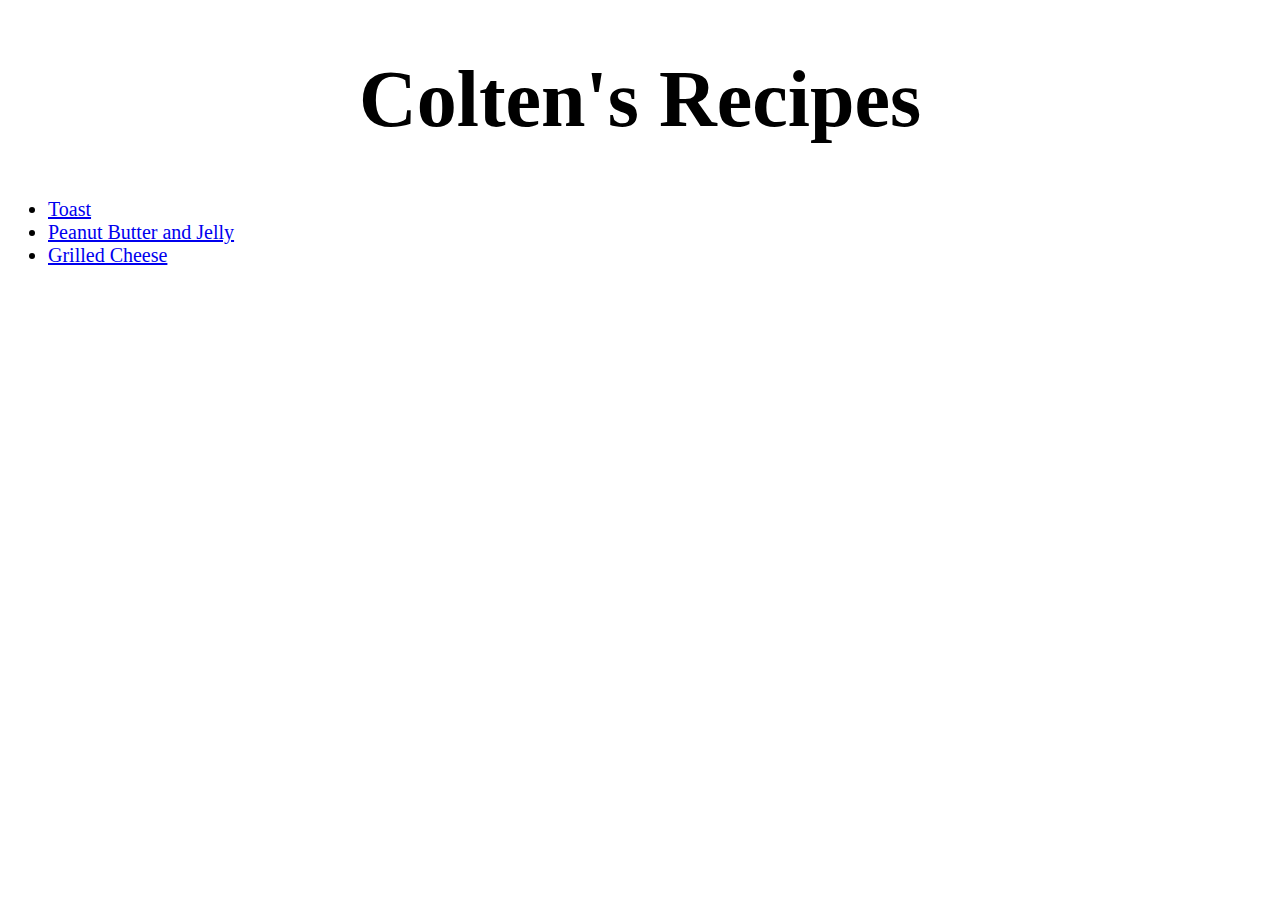
<file: index.html>
<!DOCTYPE html>
<html lang="en">
<head>
    <meta charset="UTF-8">
    <meta http-equiv="X-UA-Compatible" content="IE=edge">
    <meta name="viewport" content="width=device-width, initial-scale=1.0">
    <title>Recipes</title>
    <link rel="stylesheet" href="stylesheet.css">
</head>
<body>
    <h1>Colten's Recipes</h1>
    <ul>
        <li><a href="recipes/Toast.html">Toast</a></li>
        <li><a href = "recipes/PBJ.html">Peanut Butter and Jelly</a></li>
        <li><a href="recipes/grilledCheese.html">Grilled Cheese</a></li>
    </ul>
</body>
</html>
</file>
<file: stylesheet.css>
*{
    font-family: "Comic Sans MS", "Comic Sans", cursive;
    font-size: 20px;
}
h1{
    font-size: 4rem;
    font-weight: bold;
    text-align: center;
}
</file>
